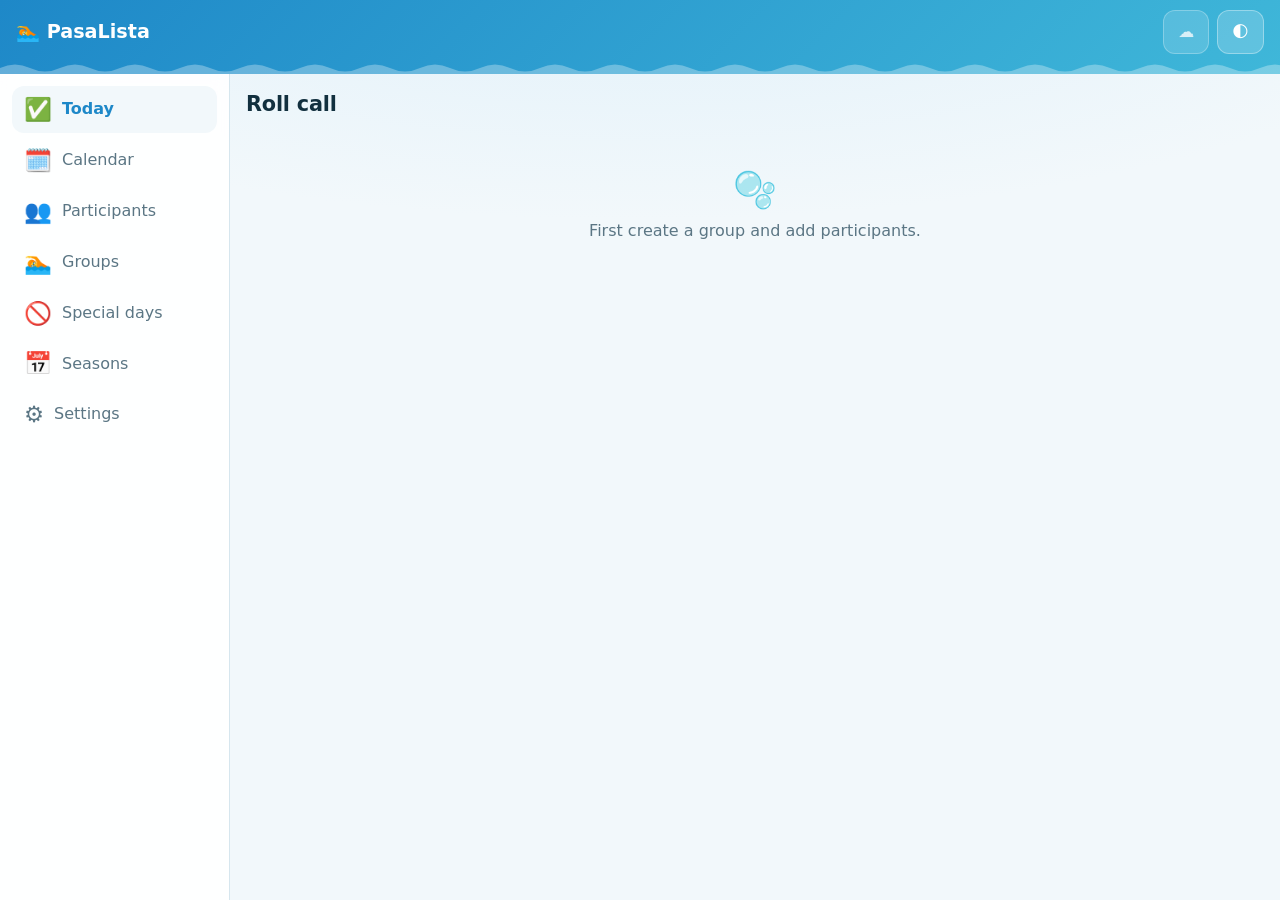
<file: index.html>
<!doctype html>
<html lang="es">
<head>
  <meta charset="utf-8">
  <meta name="viewport" content="width=device-width,initial-scale=1,viewport-fit=cover">
  <title>PasaLista</title>
  <meta name="theme-color" content="#1e88c8">
  <link rel="manifest" href="manifest.json">
  <link rel="icon" href="icons/icon.svg">
  <!-- Aplica el tema antes de pintar para evitar parpadeos (misma lógica que js/theme.js) -->
  <script>
    (function () {
      var m = localStorage.getItem('pasalista-tema') || 'sistema';
      var o = m === 'oscuro' || (m === 'sistema' && matchMedia('(prefers-color-scheme: dark)').matches);
      document.documentElement.dataset.tema = o ? 'oscuro' : 'claro';
    })();
  </script>
  <link rel="stylesheet" href="css/base.css">
  <link rel="stylesheet" href="css/layout.css">
  <link rel="stylesheet" href="css/components.css">
</head>
<body>
  <header>
    <h1>🏊 PasaLista</h1>
    <div class="acciones-cab">
      <button id="nube" class="btn nube" aria-label="Cuenta y sincronización" hidden>☁️</button>
      <button id="tema" class="btn" aria-label="Cambiar tema claro/oscuro">🌓</button>
    </div>
  </header>
  <main id="main"></main>
  <nav id="nav" aria-label="Navegación principal"></nav>
  <script src="js/vendor/supabase.js"></script> <!-- librería de Supabase (copia local, sin CDN) -->
  <script type="module" src="js/app.js"></script>
</body>
</html>
</file>
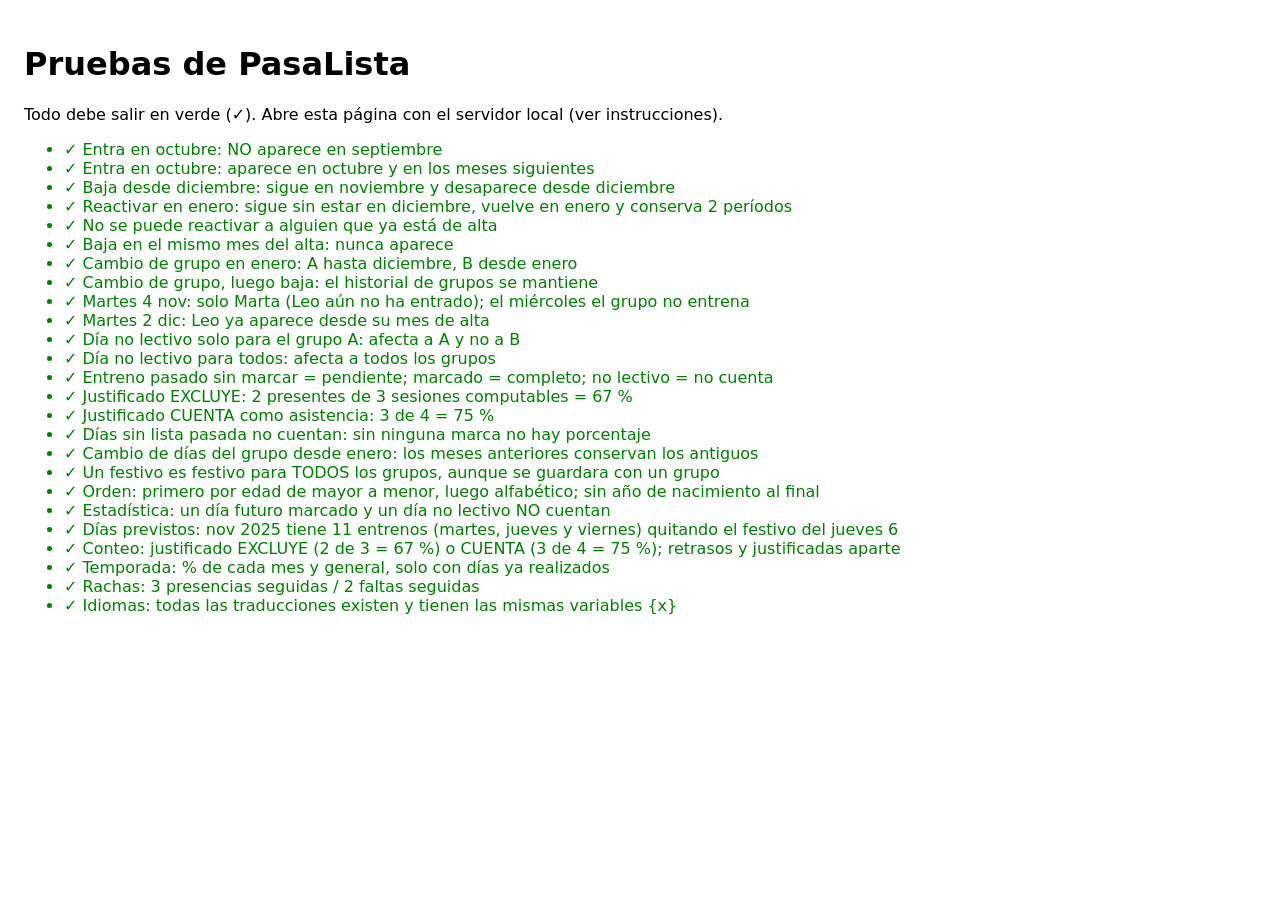
<file: tests/tests.html>
<!doctype html>
<meta charset="utf-8">
<title>Pruebas de PasaLista</title>
<body style="font:16px system-ui;padding:1rem">
<h1>Pruebas de PasaLista</h1>
<p>Todo debe salir en verde (✓). Abre esta página con el servidor local (ver instrucciones).</p>
<ul id="r"></ul>
<script type="module">
import { estaActivo, grupoEn, nuevoParticipante, darDeBaja, reactivar, cambiarGrupo, diasGrupo } from '../js/logic/periods.js';
import { especialEn, listaDelDia, estadoDia, porcentaje } from '../js/logic/sessions.js';
import { porEdadYNombre } from '../js/utils/orden.js';
import { registrosDe, conteo, previstos, rachas, estadisticasTemporada } from '../js/logic/stats.js';
import { TEXTOS } from '../js/textos.js';
const ul = document.getElementById('r');
const prueba = (nombre, f) => {
  let ok = false, msg = '';
  try { ok = f() === true; } catch (e) { msg = ' — error: ' + e.message; }
  ul.append(Object.assign(document.createElement('li'), { textContent: (ok ? '✓ ' : '✗ ') + nombre + msg, style: 'color:' + (ok ? 'green' : 'red') }));
};
const base = () => nuevoParticipante({ id: '1', nombre: 'Marta', anyNacimiento: 2016, notas: '', grupoId: 'A', mes: '2025-10' }, null);

prueba('Entra en octubre: NO aparece en septiembre', () => !estaActivo(base(), '2025-09'));
prueba('Entra en octubre: aparece en octubre y en los meses siguientes', () => estaActivo(base(), '2025-10') && estaActivo(base(), '2026-05'));
prueba('Baja desde diciembre: sigue en noviembre y desaparece desde diciembre', () => {
  const p = darDeBaja(base(), '2025-12');
  return estaActivo(p, '2025-11') && !estaActivo(p, '2025-12') && !estaActivo(p, '2026-03');
});
prueba('Reactivar en enero: sigue sin estar en diciembre, vuelve en enero y conserva 2 períodos', () => {
  const p = reactivar(darDeBaja(base(), '2025-12'), '2026-01', 'A');
  return estaActivo(p, '2025-11') && !estaActivo(p, '2025-12') && estaActivo(p, '2026-01') && p.periodos.length === 2;
});
prueba('No se puede reactivar a alguien que ya está de alta', () => { try { reactivar(base(), '2026-01', 'A'); return false; } catch { return true; } });
prueba('Baja en el mismo mes del alta: nunca aparece', () => !estaActivo(darDeBaja(base(), '2025-10'), '2025-10'));
prueba('Cambio de grupo en enero: A hasta diciembre, B desde enero', () => {
  const p = cambiarGrupo(base(), '2026-01', 'B');
  return grupoEn(p, '2025-12') === 'A' && grupoEn(p, '2026-01') === 'B' && grupoEn(p, '2026-06') === 'B';
});
prueba('Cambio de grupo, luego baja: el historial de grupos se mantiene', () => {
  const p = darDeBaja(cambiarGrupo(base(), '2026-01', 'B'), '2026-03');
  return grupoEn(p, '2025-11') === 'A' && grupoEn(p, '2026-02') === 'B' && !estaActivo(p, '2026-03');
});

// ---- Fase 2: listas, días no lectivos y porcentajes ----
const gA = { id: 'A', nombre: 'Prebenjamines', dias: [2, 4, 5] }, gB = { id: 'B', nombre: 'Benjamines', dias: [1, 2, 3, 4, 5] };
const grupos = [gA, gB];
const p1 = nuevoParticipante({ id: 'p1', nombre: 'Marta', grupoId: 'A', mes: '2025-10' });
const p2 = nuevoParticipante({ id: 'p2', nombre: 'Leo', grupoId: 'A', mes: '2025-12' });
const ids = l => l.map(p => p.id).join();
const esp = [{ fecha: '2025-11-04', grupoId: 'A', tipo: 'Huelga' }, { fecha: '2025-11-06', grupoId: null, tipo: 'Festivo' }];
const regs = [{ estado: 'presente' }, { estado: 'presente' }, { estado: 'ausente' }, { estado: 'ausente', justificada: true }, undefined];

prueba('Martes 4 nov: solo Marta (Leo aún no ha entrado); el miércoles el grupo no entrena', () =>
  ids(listaDelDia('2025-11-04', gA, [p1, p2], grupos)) === 'p1' && listaDelDia('2025-11-05', gA, [p1, p2], grupos).length === 0);
prueba('Martes 2 dic: Leo ya aparece desde su mes de alta', () => ids(listaDelDia('2025-12-02', gA, [p1, p2], grupos)) === 'p2,p1');
prueba('Día no lectivo solo para el grupo A: afecta a A y no a B', () => !!especialEn('2025-11-04', 'A', esp) && !especialEn('2025-11-04', 'B', esp));
prueba('Día no lectivo para todos: afecta a todos los grupos', () => !!especialEn('2025-11-06', 'A', esp) && !!especialEn('2025-11-06', 'B', esp));
prueba('Entreno pasado sin marcar = pendiente; marcado = completo; no lectivo = no cuenta', () => {
  const reg = new Map(), ctx = { parts: [p1], grupos, especiales: [], sesiones: [], reg };
  const a = estadoDia('2025-11-04', gA, ctx).tipo;
  reg.set('p1|2025-11-04', { estado: 'presente' });
  const b = estadoDia('2025-11-04', gA, ctx).tipo;
  const c = estadoDia('2025-11-04', gA, { ...ctx, especiales: esp }).tipo;
  return a === 'pendiente' && b === 'completa' && c === 'nolectivo';
});
prueba('Justificado EXCLUYE: 2 presentes de 3 sesiones computables = 67 %', () => porcentaje(regs, 'excluye') === 67);
prueba('Justificado CUENTA como asistencia: 3 de 4 = 75 %', () => porcentaje(regs, 'cuenta') === 75);
prueba('Días sin lista pasada no cuentan: sin ninguna marca no hay porcentaje', () => porcentaje([undefined, { estado: null }], 'excluye') === null);
prueba('Cambio de días del grupo desde enero: los meses anteriores conservan los antiguos', () => {
  const g = { dias: [1, 2, 3], diasHist: [{ desde: '0000-00', dias: [2, 4] }, { desde: '2026-01', dias: [1, 2, 3] }] };
  return diasGrupo(g, '2025-12').join() === '2,4' && diasGrupo(g, '2026-02').join() === '1,2,3';
});

// ---- Mejoras: festivos y orden ----
prueba('Un festivo es festivo para TODOS los grupos, aunque se guardara con un grupo', () => {
  const f = [{ fecha: '2025-11-07', grupoId: 'A', tipo: 'Festivo' }];
  return !!especialEn('2025-11-07', 'A', f) && !!especialEn('2025-11-07', 'B', f);
});
prueba('Orden: primero por edad de mayor a menor, luego alfabético; sin año de nacimiento al final', () => {
  const l = [{ id: 'a', nombre: 'Zoe', anyNacimiento: 2018 }, { id: 'b', nombre: 'Ana', anyNacimiento: 2016 },
             { id: 'c', nombre: 'Ada', anyNacimiento: 2018 }, { id: 'd', nombre: 'Aaron', anyNacimiento: null }];
  return l.sort(porEdadYNombre).map(x => x.id).join() === 'b,c,a,d';
});

// ---- Estadísticas: solo cuentan los días de entreno ya realizados con la lista pasada ----
const HOY = '2026-01-01';
const q1 = nuevoParticipante({ id: 'q1', nombre: 'Marta', grupoId: 'A', mes: '2025-10' });
const q2 = nuevoParticipante({ id: 'q2', nombre: 'Leo', grupoId: 'A', mes: '2025-10' });
const marca = (pid, fecha, estado, extra = {}) => ({ id: `${pid}|${fecha}`, participanteId: pid, fecha, estado, justificada: false, retraso: false, comentario: '', ...extra });
const festivoJueves = [{ fecha: '2025-11-06', grupoId: null, tipo: 'Festivo' }];

prueba('Estadística: un día futuro marcado y un día no lectivo NO cuentan', () => {
  const suyas = [marca('q1', '2025-11-04', 'presente'), marca('q1', '2025-11-06', 'ausente'), marca('q1', '2099-01-01', 'presente')];
  return registrosDe(q1, suyas, festivoJueves, HOY).length === 1;
});
prueba('Días previstos: nov 2025 tiene 11 entrenos (martes, jueves y viernes) quitando el festivo del jueves 6', () =>
  previstos(q1, '2025-11-01', '2025-11-30', grupos, festivoJueves, '2025-11-30').length === 11);
prueba('Conteo: justificado EXCLUYE (2 de 3 = 67 %) o CUENTA (3 de 4 = 75 %); retrasos y justificadas aparte', () => {
  const r = [marca('q1', '2025-11-04', 'presente'), marca('q1', '2025-11-07', 'presente', { retraso: true }), marca('q1', '2025-11-11', 'ausente'), marca('q1', '2025-11-13', 'ausente', { justificada: true })];
  const a = conteo(r, 'excluye'), b = conteo(r, 'cuenta');
  return a.pct === 67 && a.computables === 3 && a.retrasos === 1 && a.justificadas === 1 && b.pct === 75 && b.computables === 4;
});
prueba('Temporada: % de cada mes y general, solo con días ya realizados', () => {
  const temp = { inicio: '2025-10-01', fin: '2026-06-30' };
  const as = [marca('q1', '2025-10-07', 'presente'), marca('q1', '2025-11-04', 'ausente'), marca('q2', '2025-11-04', 'presente'), marca('q2', '2099-01-01', 'presente')];
  const e = estadisticasTemporada(temp, [q1, q2], grupos, as, [], 'excluye', HOY);
  return e.meses.length === 9 && e.meses[0].conteo.pct === 100 && e.meses[1].conteo.pct === 50 && e.total.pct === 67 && e.meses[1].porGrupo[0].grupoId === 'A';
});
prueba('Rachas: 3 presencias seguidas / 2 faltas seguidas', () => {
  const P = { estado: 'presente' }, A = { estado: 'ausente' };
  return rachas([P, P, A, P, P, P]).presencias === 3 && rachas([P, A, A]).faltas === 2;
});
prueba('Idiomas: todas las traducciones existen y tienen las mismas variables {x}', () =>
  Object.entries(TEXTOS).every(([k, [ca, en]]) => ca && en && [ca, en].every(s => (s.match(/\{\w+\}/g) || []).sort().join() === (k.match(/\{\w+\}/g) || []).sort().join())));
</script>
</file>
<file: css/base.css>
/* Colores y tipografía. Para cambiar el aspecto de toda la app, toca estas variables. */
:root {
  --bg: #f2f8fb; --card: #fff; --tx: #12303f; --tx2: #5b7684;
  --acc: #1e88c8; --acc-tx: #fff; --bd: #d6e6ee;
  --ok: #2e9e5b; --ko: #d64545; --r: 16px;
  --sombra: 0 2px 10px rgba(18, 48, 63, .08);
  --acc2: #17b3c4; --acc-soft: #dff0fa; --hd1: #1e88c8; --hd2: #3fb7d9;
  color-scheme: light;
}
:root[data-tema=oscuro] {
  --bg: #0d1b24; --card: #15293a; --tx: #e6f1f6; --tx2: #8fa9b8;
  --acc: #4db3ea; --acc-tx: #06202e; --bd: #25414f;
  --ok: #4cc27e; --ko: #ef6b6b; --sombra: none;
  --acc2: #36d1dc; --acc-soft: #1d3b52; --hd1: #0f3552; --hd2: #14587a;
  color-scheme: dark;
}
* { box-sizing: border-box; }
body { margin: 0; font: 16px/1.4 system-ui, -apple-system, "Segoe UI", sans-serif; background: var(--bg); color: var(--tx); }
h1 { font-size: 1.2rem; margin: 0; }
h2 { font-size: 1.3rem; margin: 0; }
h3 { margin: 0 0 8px; }
.sec { color: var(--tx2); font-size: .9rem; }
</file>
<file: css/layout.css>
/* MÓVIL (por defecto): cabecera arriba, contenido, barra de navegación abajo. */
body { display: grid; grid-template-rows: auto 1fr auto; min-height: 100dvh; }
header {
  display: flex; justify-content: space-between; align-items: center;
  padding: 10px 16px; padding-top: calc(10px + env(safe-area-inset-top));
  background: var(--card); border-bottom: 1px solid var(--bd);
}
main { padding: 16px; width: 100%; max-width: 1100px; margin: 0 auto; }
nav {
  display: flex; position: sticky; bottom: 0; background: var(--card);
  border-top: 1px solid var(--bd); padding-bottom: env(safe-area-inset-bottom);
}
nav a {
  flex: 1; display: flex; flex-direction: column; align-items: center; justify-content: center;
  min-height: 58px; min-width: 0; font-size: .68rem; text-align: center; color: var(--tx2); text-decoration: none;
}
nav a.activa { color: var(--acc); font-weight: 600; }
.ico { font-size: 1.4rem; line-height: 1.2; }
.solo-ordenador { display: none; } /* en el móvil se llega por «Más» */

/* ORDENADOR: menú lateral a la izquierda. */
@media (min-width: 900px) {
  body { grid-template-columns: 230px 1fr; grid-template-rows: auto 1fr; }
  header { grid-column: 1 / 3; }
  nav { grid-column: 1; grid-row: 2; flex-direction: column; position: static; border-top: 0; border-right: 1px solid var(--bd); padding: 12px; gap: 4px; align-content: start; }
  nav a { flex: none; flex-direction: row; justify-content: flex-start; gap: 10px; min-height: 0; padding: 10px 12px; border-radius: 12px; font-size: 1rem; }
  nav a.activa { background: var(--bg); }
  nav a.solo-ordenador { display: flex; }
  nav a.solo-movil { display: none; }
  main { grid-column: 2; grid-row: 2; align-self: start; }
}
</file>
<file: css/components.css>
/* Piezas reutilizables: tarjetas, botones, formularios, ventanas. */
.card { background: var(--card); border: 1px solid var(--bd); border-radius: var(--r); box-shadow: var(--sombra); padding: 14px; margin-bottom: 10px; }
.fila { display: flex; align-items: center; gap: 10px; }
.grow { flex: 1; min-width: 0; }
.cab { display: flex; justify-content: space-between; align-items: center; margin-bottom: 14px; }
.btn { font: inherit; min-height: 44px; padding: 0 14px; border-radius: 12px; border: 1px solid var(--bd); background: var(--card); color: var(--tx); cursor: pointer; }
.btn.primario { background: var(--acc); color: var(--acc-tx); border-color: var(--acc); font-weight: 600; }
.btn.peligro { color: var(--ko); border-color: var(--ko); }
.chip { background: var(--bg); color: var(--acc); border-radius: 99px; padding: 4px 10px; font-size: .85rem; font-weight: 600; }
.vacio { text-align: center; color: var(--tx2); padding: 30px 10px; }
.barra-mes { display: flex; align-items: center; justify-content: space-between; margin-bottom: 10px; text-transform: capitalize; }
.filtros { display: flex; flex-wrap: wrap; gap: 8px; margin-bottom: 12px; align-items: center; }
.filtros input[type=search], .filtros select { flex: 1; min-width: 140px; }
.chk { display: flex; align-items: center; gap: 6px; }
input, select, textarea { font: inherit; color: var(--tx); background: var(--card); border: 1px solid var(--bd); border-radius: 12px; padding: 10px; min-height: 44px; width: 100%; }
input[type=checkbox] { width: auto; min-height: 0; }
.campo { display: block; margin-bottom: 12px; }
.campo > span { display: block; font-size: .9rem; color: var(--tx2); margin-bottom: 4px; }
.dias { display: flex; flex-wrap: wrap; gap: 6px; }
.dias label { display: flex; align-items: center; gap: 4px; border: 1px solid var(--bd); border-radius: 10px; padding: 8px 10px; }
dialog.modal { border: 0; border-radius: var(--r); padding: 18px; width: min(92vw, 460px); max-height: 90dvh; background: var(--card); color: var(--tx); }
dialog.modal::backdrop { background: rgba(0, 0, 0, .45); }
.acciones { display: flex; gap: 8px; justify-content: flex-end; flex-wrap: wrap; margin-top: 8px; }

/* ---- Pasar lista ---- */
.asis .dos { display: grid; grid-template-columns: 1fr 1fr; gap: 10px; margin-top: 10px; }
.btn.grande { min-height: 58px; font-size: 1.05rem; font-weight: 600; }
.btn.ok { color: var(--ok); border-color: var(--ok); }
.btn.ko { color: var(--ko); border-color: var(--ko); }
.btn.ok.on { background: var(--ok); color: #fff; }
.btn.ko.on { background: var(--ko); color: #fff; }
.btn.mini { min-height: 36px; padding: 0 10px; }
.barra { height: 8px; background: var(--bd); border-radius: 99px; overflow: hidden; margin: 6px 0 12px; }
.barra > div { height: 100%; background: var(--ok); transition: width .2s; }
.guardado { color: var(--ok); font-size: .85rem; min-width: 5.5em; text-align: right; }
.segm { display: flex; flex-wrap: wrap; gap: 8px; margin-bottom: 12px; }
.centro { display: flex; flex-direction: column; align-items: center; gap: 4px; }
.centro input { width: auto; min-height: 36px; }
.acc { gap: 8px; margin: 12px 0; flex-wrap: wrap; }
.banner { text-align: center; }
.enlace { color: inherit; text-decoration: none; }
textarea { min-height: 70px; }

/* ---- Calendario y tabla mensual ---- */
.cal { display: grid; grid-template-columns: repeat(7, 1fr); gap: 6px; margin-bottom: 10px; }
.cabdia { text-align: center; }
.dia { aspect-ratio: 1; min-height: 44px; position: relative; font: inherit; color: var(--tx); background: var(--card); border: 1px solid var(--bd); border-radius: 12px; cursor: pointer; }
.hoy { position: absolute; bottom: 5px; left: 50%; width: 6px; height: 6px; margin-left: -3px; border-radius: 50%; background: var(--acc); }
.completa { background: var(--ok); color: #fff; border-color: var(--ok); }
.parcial { background: #f0b429; color: #2b2100; border-color: #f0b429; }
.pendiente { border: 2px solid var(--acc); color: var(--acc); font-weight: 700; }
.nolectivo { background: repeating-linear-gradient(45deg, var(--bd), var(--bd) 5px, var(--card) 5px, var(--card) 10px); color: var(--tx2); }
.sinentreno { opacity: .45; background: transparent; }
.leyenda { display: flex; flex-wrap: wrap; gap: 4px 14px; font-size: .85rem; margin-bottom: 16px; }
.sw { display: inline-block; width: 14px; height: 14px; border-radius: 4px; border: 1px solid var(--bd); margin-right: 4px; vertical-align: -2px; }
.tabla-wrap { overflow-x: auto; -webkit-overflow-scrolling: touch; }
table { border-collapse: collapse; font-size: .9rem; }
th, td { padding: 4px 6px; border: 1px solid var(--bd); text-align: center; }
th:first-child, td:first-child { position: sticky; left: 0; background: var(--card); text-align: left; white-space: nowrap; }
td.nl, th.nl { background: repeating-linear-gradient(45deg, var(--bd), var(--bd) 5px, var(--card) 5px, var(--card) 10px); }
td.na { color: var(--tx2); }
.celda { width: 38px; height: 32px; border: 0; border-radius: 8px; background: transparent; color: var(--tx); font: inherit; cursor: pointer; }
.celda.presente { background: var(--ok); color: #fff; }
.celda.ausente { background: var(--ko); color: #fff; }
.pct { font-weight: 700; }

/* ================= Estilo v2: más color y movimiento con sentido ================= */
:root { --ease: cubic-bezier(.2, .8, .3, 1); }
body { background: var(--bg) radial-gradient(900px 300px at 50% -80px, var(--acc-soft), transparent) no-repeat; }
h2 { letter-spacing: -.01em; }

/* Cabecera con ola animada */
header { background: linear-gradient(135deg, var(--hd1), var(--hd2)); color: #fff; border: 0; position: relative; overflow: hidden; padding-bottom: 20px; }
header::after { content: ""; position: absolute; left: 0; right: 0; bottom: -1px; height: 14px; opacity: .3; background: url("data:image/svg+xml,%3Csvg xmlns='http://www.w3.org/2000/svg' viewBox='0 0 60 14'%3E%3Cpath d='M0 7Q15 0 30 7T60 7V14H0Z' fill='%23fff'/%3E%3C/svg%3E") repeat-x; background-size: 60px 14px; animation: ola 7s linear infinite; }
header .btn { background: rgba(255, 255, 255, .18); border-color: rgba(255, 255, 255, .35); color: #fff; min-width: 44px; transition: transform .45s var(--ease); }
#tema.giro { transform: rotate(180deg); }
@keyframes ola { to { background-position-x: 60px; } }

/* Navegación */
nav { background: color-mix(in srgb, var(--card) 90%, transparent); backdrop-filter: blur(8px); }
nav a { transition: color .2s, background .2s; }
nav a .ico { border-radius: 99px; padding: 0 16px; transition: background .25s; }
nav a.activa .ico { background: var(--acc-soft); animation: rebote .45s var(--ease); }
@keyframes rebote { 40% { transform: translateY(-5px) scale(1.15); } }
@media (min-width: 900px) {
  nav a .ico { padding: 0; }
  nav a.activa .ico { background: none; }
  nav a:hover { background: var(--acc-soft); }
}

/* Botones, tarjetas y formularios */
.btn { transition: transform .12s var(--ease), box-shadow .2s, background .2s, border-color .2s, color .2s; }
.btn:active { transform: scale(.95); }
.btn.primario { background: linear-gradient(135deg, var(--acc), var(--acc2)); border-color: transparent; box-shadow: 0 4px 12px color-mix(in srgb, var(--acc) 35%, transparent); }
.card { transition: transform .2s var(--ease), box-shadow .2s, background .25s, border-color .25s; }
:focus-visible { outline: 3px solid color-mix(in srgb, var(--acc) 55%, transparent); outline-offset: 2px; }
input:focus, select:focus, textarea:focus { border-color: var(--acc); box-shadow: 0 0 0 3px var(--acc-soft); outline: none; }
@media (hover: hover) {
  .btn:hover { box-shadow: 0 3px 10px rgba(18, 48, 63, .15); transform: translateY(-1px); }
  .btn:active { transform: scale(.95); }
  .card:hover { transform: translateY(-2px); box-shadow: 0 6px 18px rgba(18, 48, 63, .12); }
  .dia:hover { transform: scale(1.08); }
}

/* Edades: cada edad con su color (el matiz --h lo pone el código) */
.edad { display: inline-block; min-width: 2em; padding: 1px 8px; border-radius: 99px; font-size: .8rem; font-weight: 700; text-align: center; background: hsl(var(--h) 85% 90%); color: hsl(var(--h) 65% 26%); }
:root[data-tema=oscuro] .edad { background: hsl(var(--h) 45% 24%); color: hsl(var(--h) 90% 82%); }
.fila > .edad { flex: none; font-size: .95rem; }
.card.conedad { border-left: 5px solid hsl(var(--h) 70% 55%); }

/* Pasar lista: el color de la fila refleja el estado y la fila "rebota" al marcarla */
.asis { border-left: 5px solid transparent; }
.asis.s-presente { border-left-color: var(--ok); background: color-mix(in srgb, var(--ok) 9%, var(--card)); }
.asis.s-ausente { border-left-color: var(--ko); background: color-mix(in srgb, var(--ko) 9%, var(--card)); }
.asis.pop { animation: pop .35s var(--ease); }
.asis.pop .btn.on { animation: tic .4s var(--ease); }
@keyframes pop { 40% { transform: scale(1.025); } }
@keyframes tic { 0% { transform: scale(.85); } 55% { transform: scale(1.12); } 100% { transform: scale(1); } }

/* Barra de progreso, lista completa y burbujas */
.contador { position: relative; }
.barra > div { position: relative; background: linear-gradient(90deg, var(--acc2), var(--ok)); transition: width .45s var(--ease); }
.barra > div.lleno::after { content: ""; position: absolute; inset: 0; background: linear-gradient(90deg, transparent, rgba(255, 255, 255, .55), transparent); background-size: 200% 100%; animation: brillo 1.6s ease-in-out 2; }
@keyframes brillo { from { background-position: 200% 0; } to { background-position: -100% 0; } }
.fin { font-weight: 700; color: var(--ok); text-align: center; margin: -4px 0 10px; }
.fin:not(:empty), .guardado:not(:empty) { animation: aparece .35s var(--ease); }
@keyframes aparece { from { opacity: 0; transform: scale(.7); } }
.burbuja { position: absolute; bottom: 8px; border-radius: 50%; border: 2px solid var(--acc); background: rgba(255, 255, 255, .5); pointer-events: none; animation: burbuja 1.4s ease-out forwards; }
@keyframes burbuja { from { transform: translateY(0) scale(.5); opacity: 1; } to { transform: translateY(-70px) scale(1.2); opacity: 0; } }

/* Vacíos, calendario y tabla */
.vacio::before { content: "🫧"; display: block; font-size: 2.2rem; margin-bottom: 6px; animation: flota 3.5s ease-in-out infinite; }
@keyframes flota { 50% { transform: translateY(-6px); } }
.dia { transition: transform .15s var(--ease), box-shadow .2s; }
.dia:active { transform: scale(.92); }
.hoy { animation: latido 2s ease-out infinite; }
@keyframes latido { 0% { box-shadow: 0 0 0 0 color-mix(in srgb, var(--acc) 60%, transparent); } 100% { box-shadow: 0 0 0 9px transparent; } }
tbody tr:hover td:not(.nl) { background: var(--acc-soft); }
.celda { transition: background .15s, transform .12s var(--ease); }
.celda:active { transform: scale(.85); }
.celda:hover:not(.presente):not(.ausente) { background: var(--acc-soft); }

/* Ventanas */
dialog.modal[open] { animation: dialogo .25s var(--ease); }
dialog.modal[open]::backdrop { animation: fondo .25s ease both; backdrop-filter: blur(3px); }
@keyframes dialogo { from { opacity: 0; transform: translateY(14px) scale(.96); } }
@keyframes fondo { from { opacity: 0; } }

/* Entrada de cada pantalla (solo al cambiar de pantalla: el código activa data-nav un instante) */
body[data-nav] main :is(.cab, .barra-mes, .segm, .filtros, .card, .dia, .vacio, .solo-tabla) { animation: subir .38s var(--ease) both; animation-delay: calc(min(var(--i, 0), 14) * 32ms); }
@keyframes subir { from { opacity: 0; transform: translateY(12px); } }

/* Respeto a quien prefiere menos movimiento */
@media (prefers-reduced-motion: reduce) {
  *, *::before, *::after { animation-duration: .01ms !important; animation-iteration-count: 1 !important; transition-duration: .01ms !important; }
}

/* ---- Cuenta y sincronización ---- */
[hidden] { display: none !important; }
.acciones-cab { display: flex; gap: 8px; }
.nube { position: relative; }
.nube.local { opacity: .8; }
.nube.ok::after { content: ""; position: absolute; right: 5px; bottom: 5px; width: 9px; height: 9px; border-radius: 50%; background: #4cc27e; border: 2px solid #fff; }
.nube.sincronizando { animation: pulso 1s ease-in-out infinite; }
@keyframes pulso { 50% { transform: scale(.88); opacity: .7; } }
.cuenta-botones { display: flex; flex-wrap: wrap; gap: 8px; }
.msg { min-height: 1.3em; font-size: .9rem; margin: 0 0 8px; }
.msg.err { color: var(--ko); }
.msg.ok { color: var(--ok); }

/* ---- Avatares, grupos y ficha del participante ---- */
.avatar { --tam: 44px; flex: none; width: var(--tam); height: var(--tam); border-radius: 50%; display: inline-grid; place-items: center; overflow: hidden; font-weight: 700; font-size: calc(var(--tam) * .38); background: hsl(var(--h) 85% 88%); color: hsl(var(--h) 65% 26%); border: 2px solid hsl(var(--h) 70% 60%); }
:root[data-tema=oscuro] .avatar { background: hsl(var(--h) 45% 24%); color: hsl(var(--h) 90% 82%); }
.avatar img { width: 100%; height: 100%; object-fit: cover; display: block; }
.ficha-enlace { display: flex; align-items: center; gap: 10px; color: inherit; text-decoration: none; min-width: 0; }
.grupo { margin-bottom: 18px; }
.grupo-cab { display: flex; flex-wrap: wrap; align-items: baseline; gap: 4px 10px; margin: 18px 0 8px; padding-bottom: 6px; border-bottom: 2px solid var(--acc-soft); }
.grupo-cab strong { font-size: 1.1rem; }
.ficha-cab { display: flex; align-items: center; gap: 14px; flex-wrap: wrap; margin: 12px 0 14px; }
.avatar-btn { position: relative; border: 0; background: none; padding: 0; cursor: pointer; border-radius: 50%; transition: transform .2s var(--ease); }
.avatar-btn:hover { transform: scale(1.05); }
.avatar-btn::after { content: "📷"; position: absolute; right: -2px; bottom: -2px; font-size: 1rem; background: var(--card); border-radius: 50%; padding: 2px; box-shadow: var(--sombra); }
.chips { display: flex; flex-wrap: wrap; gap: 6px; margin: 6px 0; }
@property --p { syntax: '<number>'; inherits: false; initial-value: 0; }
.anillo { --p: 0; --c: var(--bd); --tam: 96px; position: relative; flex: none; width: var(--tam); height: var(--tam); border-radius: 50%; display: grid; place-items: center; background: conic-gradient(var(--c) calc(var(--p) * 1%), var(--bd) 0); transition: --p .9s var(--ease); }
.anillo::before { content: ""; position: absolute; inset: 10%; border-radius: 50%; background: var(--card); }
.anillo span { position: relative; font-weight: 800; font-size: calc(var(--tam) * .24); }
.nv-ok { --c: var(--ok); } .nv-mid { --c: #f0b429; } .nv-bad { --c: var(--ko); } .nv-na { --c: var(--bd); }
.resumen { display: flex; gap: 16px; align-items: center; flex-wrap: wrap; }
.stats { display: grid; grid-template-columns: repeat(auto-fill, minmax(104px, 1fr)); gap: 8px; flex: 1; min-width: 220px; }
.stat { background: var(--bg); border-radius: 12px; padding: 8px 10px; text-align: center; font-size: .85rem; }
.stat b { display: block; font-size: 1.4rem; }
.stat.ok b { color: var(--ok); } .stat.ko b { color: var(--ko); } .stat.mid b { color: #c98f00; }
.mes-fila { display: grid; grid-template-columns: 8em 1fr auto; gap: 8px; align-items: center; margin: 6px 0; font-size: .9rem; }
.mes-nom { text-transform: capitalize; }
.mes-fila .barra { margin: 0; }
.mes-fila .barra > div { background: var(--c, var(--ok)); }
.vacio-mes { opacity: .5; }
.chips-g { display: flex; flex-wrap: wrap; gap: 4px; margin: 0 0 8px 8.5em; }
.chip-g { font-size: .78rem; background: var(--bg); border-radius: 99px; padding: 2px 8px; color: var(--tx2); }
details > summary { cursor: pointer; font-weight: 600; margin: 10px 0; }
.hito { display: flex; gap: 10px; align-items: flex-start; padding: 8px 0; border-bottom: 1px solid var(--bd); cursor: pointer; }
.ico-h { font-size: 1.5rem; }
.dia-fila { display: flex; gap: 10px; align-items: baseline; padding: 6px 0; border-bottom: 1px solid var(--bd); }
.dia-fila .marca { font-weight: 800; width: 1.4em; text-align: center; }
.dia-fila.presente .marca { color: var(--ok); } .dia-fila.ausente .marca { color: var(--ko); } .dia-fila.pend .marca { color: var(--tx2); }
.cumple { background: var(--acc-soft); }
@media (max-width: 520px) { .mes-fila { grid-template-columns: 6em 1fr auto; } .chips-g { margin-left: 6.5em; } }

/* ---- Tabla mensual también en el móvil: se desliza hacia los lados y el nombre y el % se quedan fijos ---- */
th:first-child, td:first-child { width: 8em; min-width: 8em; max-width: 8em; z-index: 1; }
.nom { max-width: calc(8em - 12px); overflow: hidden; text-overflow: ellipsis; white-space: nowrap; }
th:nth-child(2), td:nth-child(2) { position: sticky; left: 8em; background: var(--card); z-index: 1; box-shadow: 2px 0 4px rgba(0, 0, 0, .08); }
td.pct { min-width: 3.4em; }
.t-ok { color: var(--ok); } .t-mid { color: #c98f00; } .t-bad { color: var(--ko); } .t-na { color: var(--tx2); }
@media (max-width: 520px) { .tabla-wrap td:first-child .edad { display: none; } th, td { padding: 4px; } .celda { width: 32px; } }
</file>
